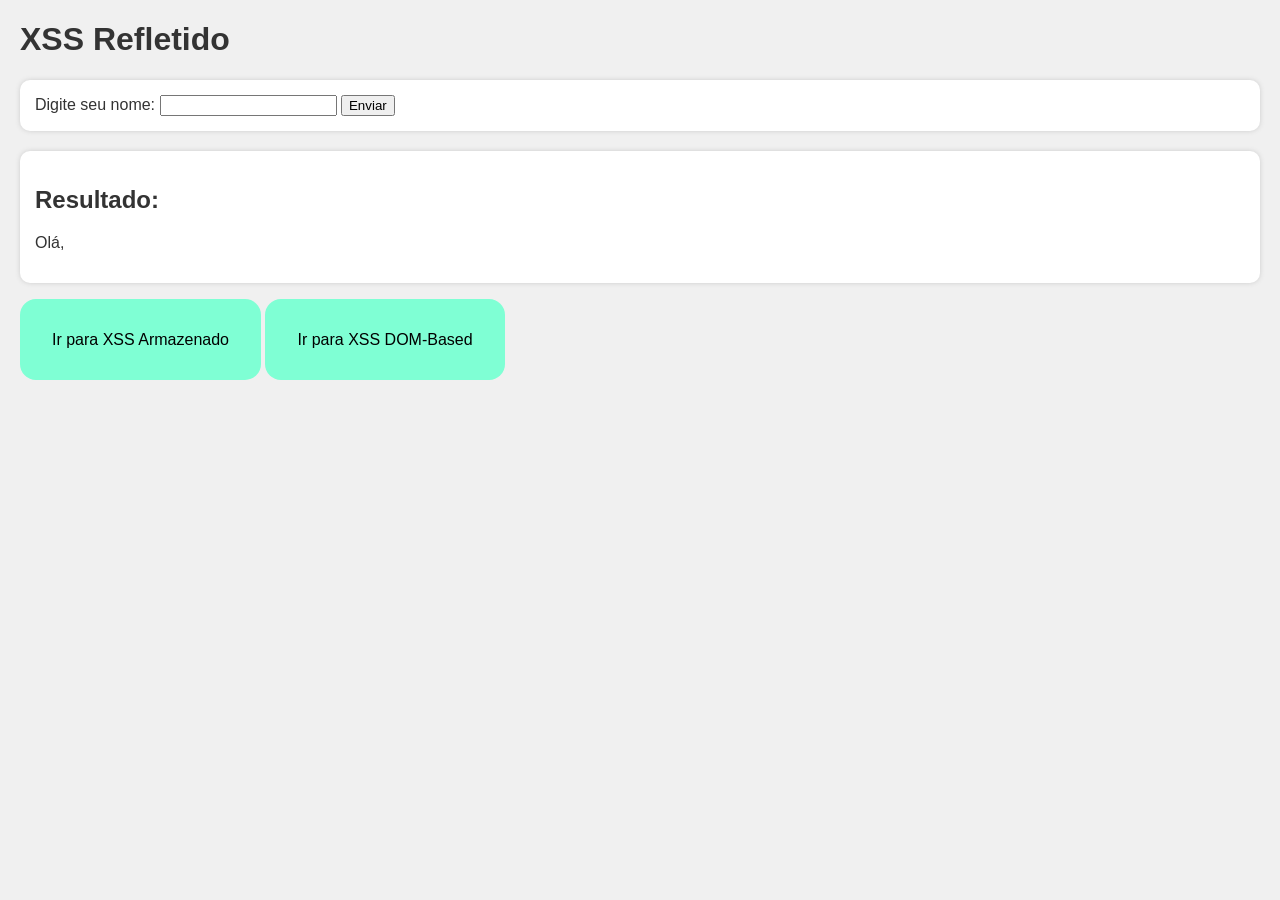
<file: lab-xss-fixed/index.html>
<!--
  NightSync - ASPM (Application Security Posture Management)
  Copyright (C) 2026 Felipe Barbosa Alves (RM570378),
                     Murilo Garcia Godoy (RM564840),
                     Lucas Moura Goncalves de Amorim (RM570161),
                     Caio de Paula Goes (RM569052)

  This file is part of NightSync, free software under the GNU General
  Public License as published by the Free Software Foundation, either
  version 3 of the License, or (at your option) any later version.

  NightSync is distributed in the hope that it will be useful, but
  WITHOUT ANY WARRANTY; without even the implied warranty of
  MERCHANTABILITY or FITNESS FOR A PARTICULAR PURPOSE. See the GNU
  General Public License for more details.

  You should have received a copy of the GNU General Public License
  along with this program. If not, see <https://www.gnu.org/licenses/>.

  SPDX-License-Identifier: GPL-3.0-or-later
-->

<!-- index.html — VERSÃO CORRIGIDA (XSS Refletido via DOM) -->
<!DOCTYPE html>
<html lang="pt-br">
<head>
  <meta charset="UTF-8">
  <title>Laboratório XSS - Reflected (CORRIGIDO)</title>
  <link rel="stylesheet" href="style.css">
</head>
<body>
  <h1>XSS Refletido</h1>
  <form method="GET">
    <label>Digite seu nome:</label>
    <input type="text" name="nome">
    <button type="submit">Enviar</button>
  </form>

  <div class="resultado">
    <h2>Resultado:</h2>
    <p>
      Olá,
      <span id="nome"></span>
    </p>
  </div>
  <div class="lkn">
    <a class="links" href="stored.html">Ir para XSS Armazenado</a>
    <a class="links" href="dom.html">Ir para XSS DOM-Based</a>
  </div>

  <script>
    // ANTES (vulnerável): o valor da URL era escrito com document.write(),
    // que interpreta o conteúdo como HTML — um link com
    // ?nome=<img src=x onerror=alert(1)> executava script na vítima.
    //   const params = new URLSearchParams(window.location.search);
    //   document.write(params.get("nome"));
    //
    // DEPOIS (corrigido): textContent insere o valor como TEXTO puro.
    // O navegador nunca interpreta o conteúdo como HTML, então tags e
    // atributos enviados na URL são exibidos literalmente (sem execução).
    const params = new URLSearchParams(window.location.search);
    document.getElementById("nome").textContent = params.get("nome");
  </script>
</body>
</html>
</file>
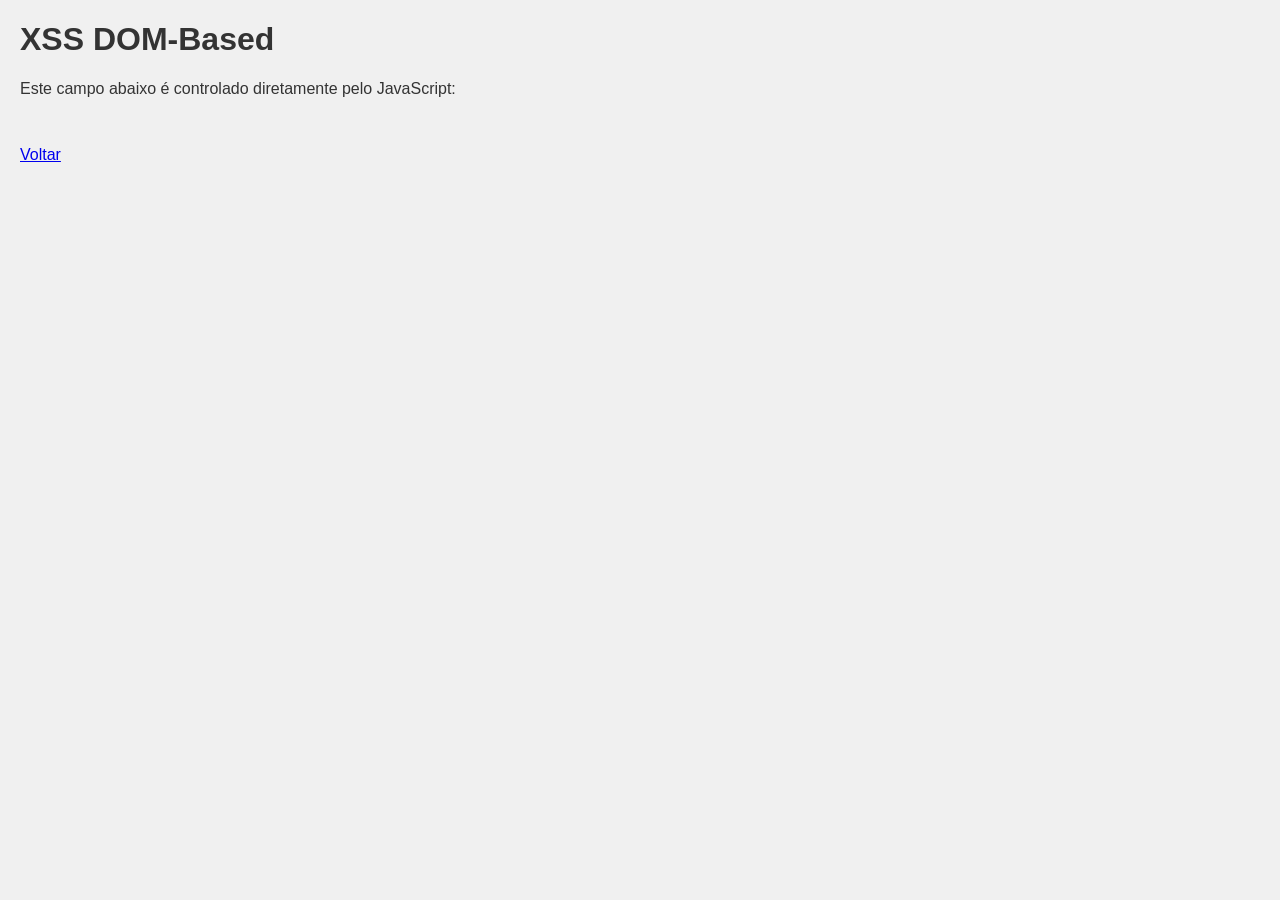
<file: lab-xss-fixed/dom.html>
<!--
  NightSync - ASPM (Application Security Posture Management)
  Copyright (C) 2026 Felipe Barbosa Alves (RM570378),
                     Murilo Garcia Godoy (RM564840),
                     Lucas Moura Goncalves de Amorim (RM570161),
                     Caio de Paula Goes (RM569052)

  This file is part of NightSync, free software under the GNU General
  Public License as published by the Free Software Foundation, either
  version 3 of the License, or (at your option) any later version.

  NightSync is distributed in the hope that it will be useful, but
  WITHOUT ANY WARRANTY; without even the implied warranty of
  MERCHANTABILITY or FITNESS FOR A PARTICULAR PURPOSE. See the GNU
  General Public License for more details.

  You should have received a copy of the GNU General Public License
  along with this program. If not, see <https://www.gnu.org/licenses/>.

  SPDX-License-Identifier: GPL-3.0-or-later
-->

<!-- dom.html — VERSÃO CORRIGIDA (XSS DOM-Based) -->
<!DOCTYPE html>
<html lang="pt-br">
<head>
  <meta charset="UTF-8">
  <title>Laboratório XSS - DOM (CORRIGIDO)</title>
  <link rel="stylesheet" href="style.css">
</head>
<body>
  <h1>XSS DOM-Based</h1>
  <p>Este campo abaixo é controlado diretamente pelo JavaScript:</p>
  <p id="saida"></p>

  <div class="lkn">
    <a class="link" href="index.html">Voltar</a>
  </div>

  <script>
    // ANTES (vulnerável): o fragmento (#) da URL era decodificado e inserido
    // com innerHTML — abrir ...dom.html#<img src=x onerror=alert(1)> executava
    // script no navegador (o servidor nunca vê o fragmento, por isso o teste
    // de reflexo tradicional não detecta este tipo).
    //   const hash = decodeURIComponent(location.hash.slice(1));
    //   document.getElementById("saida").innerHTML = hash;
    //
    // DEPOIS (corrigido): textContent insere o fragmento como TEXTO puro,
    // sem interpretar HTML — o navegador exibe literalmente a string.
    const hash = decodeURIComponent(location.hash.slice(1));
    document.getElementById("saida").textContent = hash;
  </script>
</body>
</html>
</file>
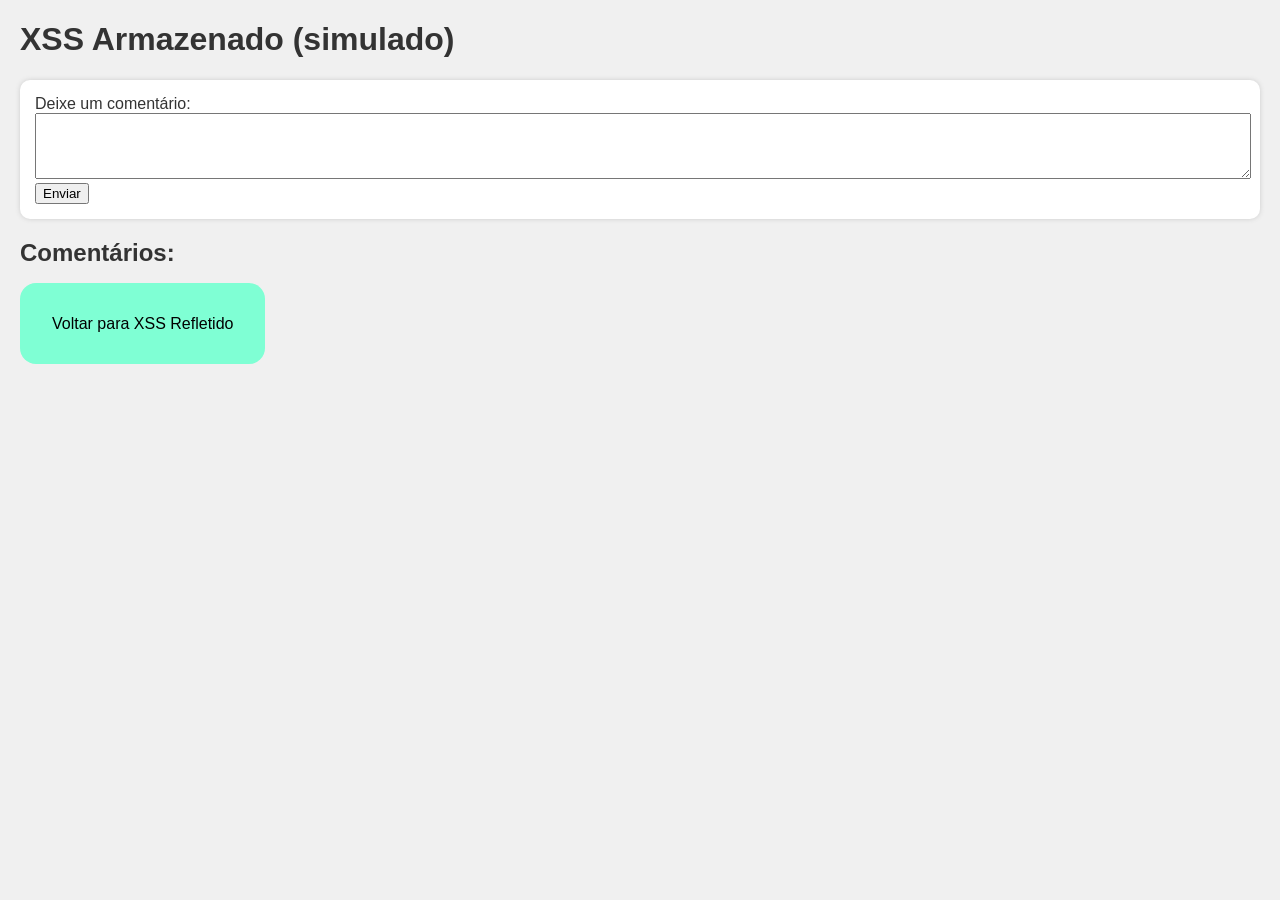
<file: lab-xss-fixed/stored.html>
<!--
  NightSync - ASPM (Application Security Posture Management)
  Copyright (C) 2026 Felipe Barbosa Alves (RM570378),
                     Murilo Garcia Godoy (RM564840),
                     Lucas Moura Goncalves de Amorim (RM570161),
                     Caio de Paula Goes (RM569052)

  This file is part of NightSync, free software under the GNU General
  Public License as published by the Free Software Foundation, either
  version 3 of the License, or (at your option) any later version.

  NightSync is distributed in the hope that it will be useful, but
  WITHOUT ANY WARRANTY; without even the implied warranty of
  MERCHANTABILITY or FITNESS FOR A PARTICULAR PURPOSE. See the GNU
  General Public License for more details.

  You should have received a copy of the GNU General Public License
  along with this program. If not, see <https://www.gnu.org/licenses/>.

  SPDX-License-Identifier: GPL-3.0-or-later
-->

<!-- stored.html — VERSÃO CORRIGIDA (XSS Armazenado client-side) -->
<!DOCTYPE html>
<html lang="pt-br">
<head>
  <meta charset="UTF-8">
  <title>Laboratório XSS - Armazenado (CORRIGIDO)</title>
  <link rel="stylesheet" href="style.css">
</head>
<body>
  <h1>XSS Armazenado (simulado)</h1>
  <form id="comentario-form">
    <label>Deixe um comentário:</label><br>
    <textarea id="comentario" rows="4" cols="50"></textarea><br>
    <button type="submit">Enviar</button>
  </form>

  <h2>Comentários:</h2>
  <div id="comentarios"></div>

  <div class="lkn">
    <a class="links" href="index.html">Voltar para XSS Refletido</a>
  </div>

  <script>
    // ANTES (vulnerável): os comentários eram inseridos com innerHTML sem
    // escape — um comentário contendo <img src=x onerror=alert(1)> era
    // interpretado como HTML e executava script para quem visse a página.
    //   div.innerHTML = dados.join("<hr>");
    //
    // DEPOIS (corrigido): os comentários são criados como elementos de TEXTO
    // (createElement + textContent). Nada do conteúdo do usuário passa por
    // parsing de HTML, então não há como injetar tags ou atributos.
    const form = document.getElementById("comentario-form");
    const div = document.getElementById("comentarios");

    const mostrarComentarios = () => {
      const dados = JSON.parse(localStorage.getItem("comentarios")) || [];
      div.textContent = "";
      dados.forEach(com => {
        const p = document.createElement("p");
        p.textContent = com;
        div.appendChild(p);
      });
    };

    form.addEventListener("submit", e => {
      e.preventDefault();
      const comentario = document.getElementById("comentario").value;
      const dados = JSON.parse(localStorage.getItem("comentarios")) || [];
      dados.push(comentario);
      localStorage.setItem("comentarios", JSON.stringify(dados));
      mostrarComentarios();
    });

    mostrarComentarios();
  </script>
</body>
</html>
</file>
<file: lab-xss-fixed/style.css>
/*
  NightSync - ASPM (Application Security Posture Management)
  Copyright (C) 2026 Felipe Barbosa Alves (RM570378),
                     Murilo Garcia Godoy (RM564840),
                     Lucas Moura Goncalves de Amorim (RM570161),
                     Caio de Paula Goes (RM569052)

  This file is part of NightSync, free software under the GNU General
  Public License as published by the Free Software Foundation, either
  version 3 of the License, or (at your option) any later version.

  NightSync is distributed in the hope that it will be useful, but
  WITHOUT ANY WARRANTY; without even the implied warranty of
  MERCHANTABILITY or FITNESS FOR A PARTICULAR PURPOSE. See the GNU
  General Public License for more details.

  You should have received a copy of the GNU General Public License
  along with this program. If not, see <https://www.gnu.org/licenses/>.

  SPDX-License-Identifier: GPL-3.0-or-later
*/

/* style.css */
body {
    font-family: sans-serif;
    margin: 20px;
    background: #f0f0f0;
    color: #333;
  }
  
  form, .resultado {
    margin-top: 20px;
    background: white;
    padding: 15px;
    border-radius: 10px;
    box-shadow: 0 0 5px #ccc;
  }
  
  textarea {
    width: 100%;
  }
  .div{
    display: flex;
    flex-direction: column;
  }
  .lkn{
    margin-top: 3em;
  }
  .links{
    transition: 0.3s;
    background-color: aquamarine;
    border-radius: 1em;
    color: black;
    text-decoration: none;
    padding: 2em;
  }
  .links:hover{
    transition: 0.3s;
    background-color: rgb(95, 201, 165);
    padding: 2.2em;
  }
</file>
